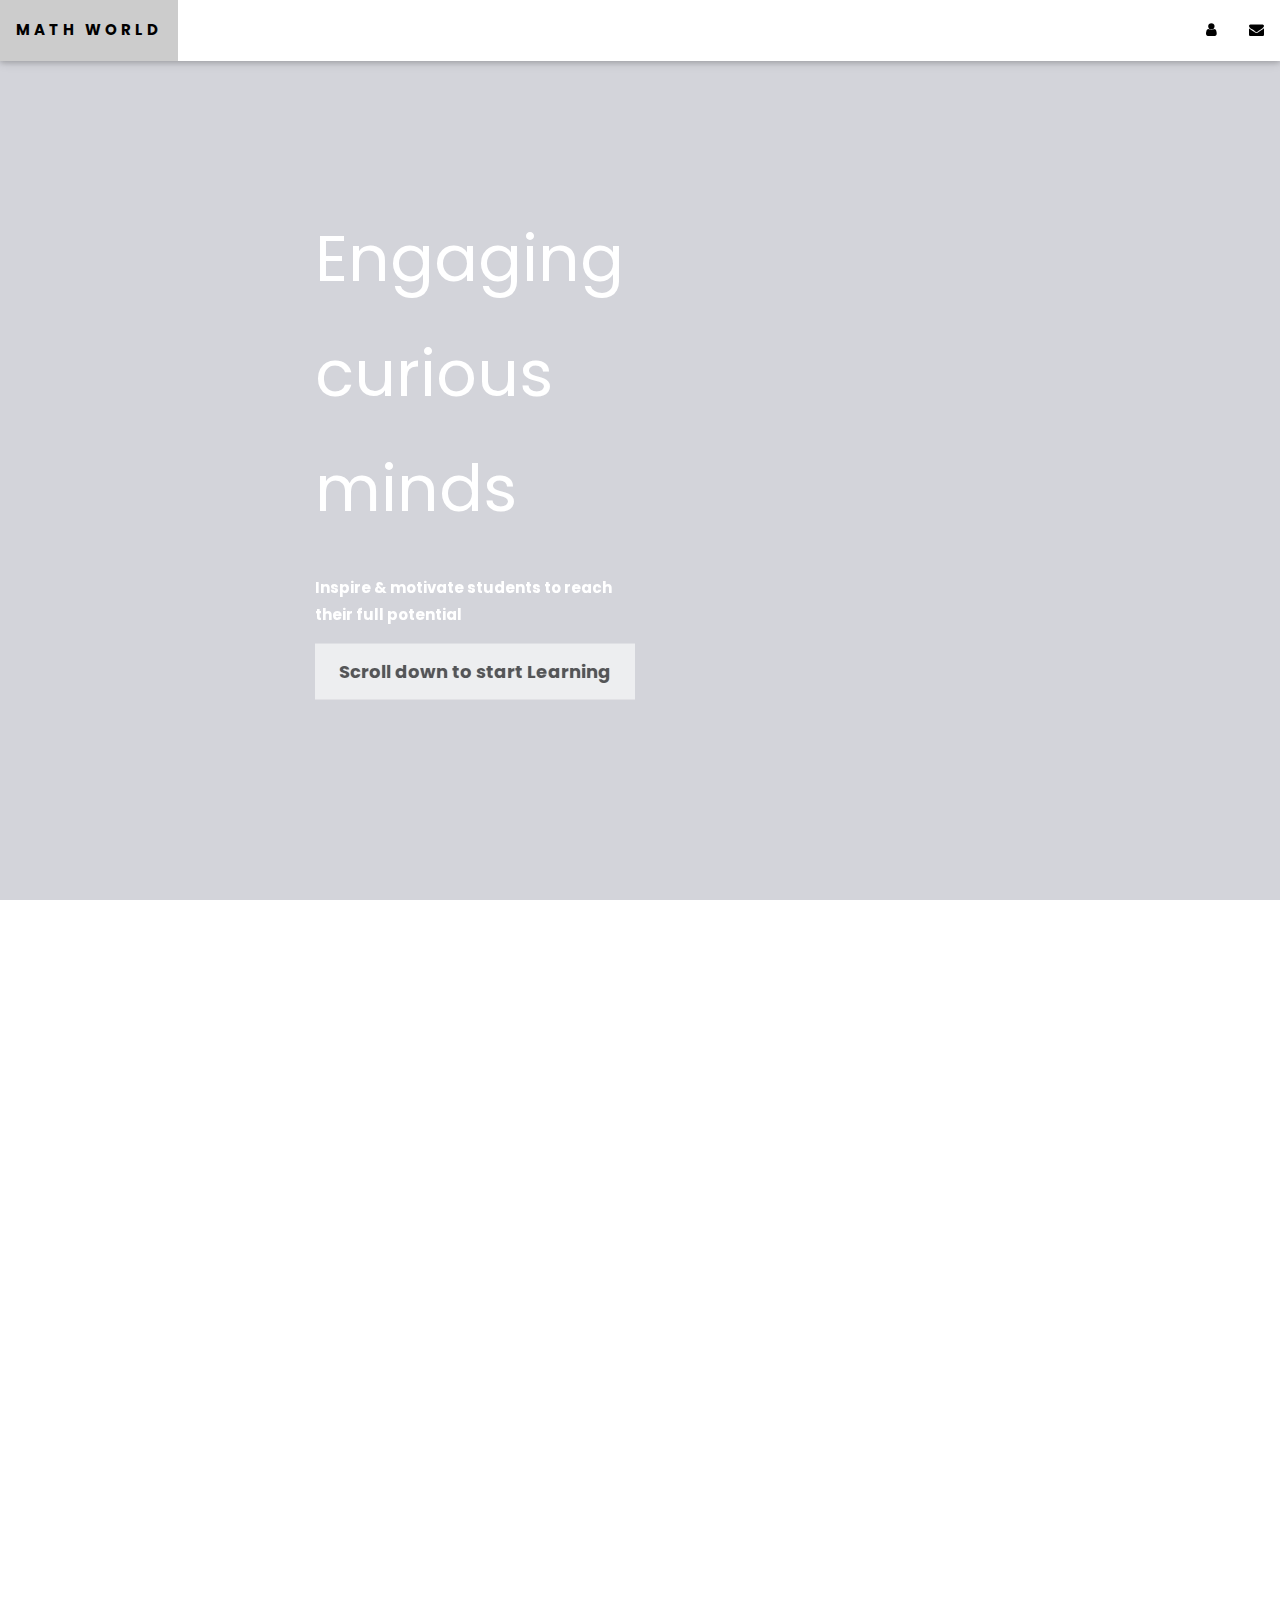
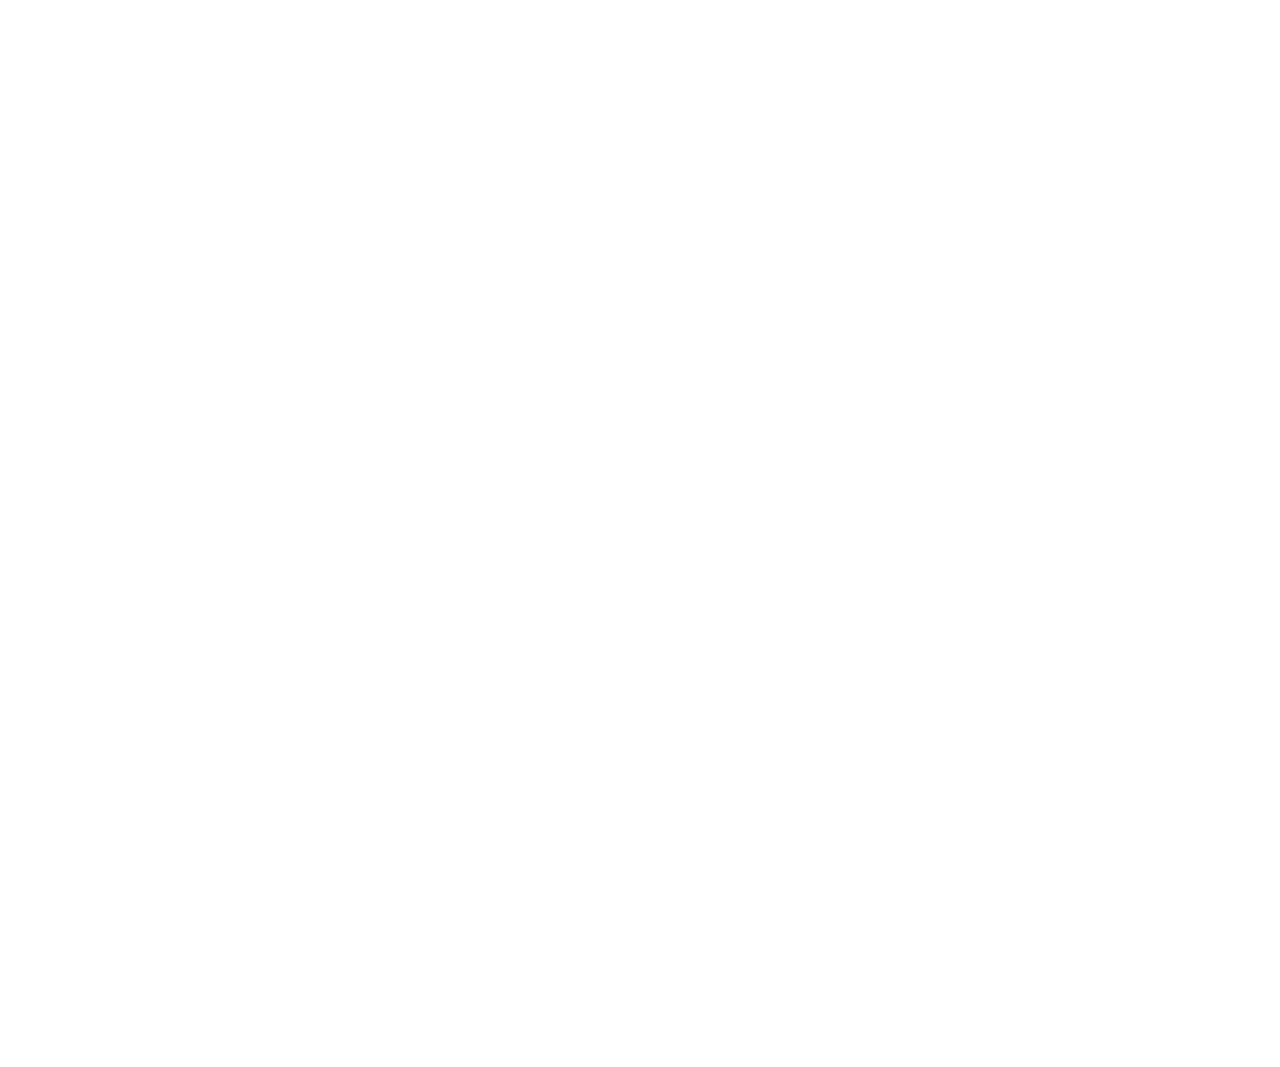
<file: index.html>
<!DOCTYPE html>
<html>
  <head>
    <meta charset="UTF-8">
    <meta name="viewport" content="width=device-width, initial-scale=1">
      <link rel="preconnect" href="https://fonts.googleapis.com">
      <link rel="preconnect" href="https://fonts.gstatic.com" crossorigin>
      <link href="https://fonts.googleapis.com/css2?family=Alkatra&display=swap" rel="stylesheet">
      <link rel="stylesheet" href="https://www.w3schools.com/w3css/4/w3.css">
<link rel="stylesheet" href="https://fonts.googleapis.com/css?family=Raleway">
<link rel="stylesheet" href="https://cdnjs.cloudflare.com/ajax/libs/font-awesome/4.7.0/css/font-awesome.min.css">
    <title>Maths world</title>
    <link rel="stylesheet" href="index.css">
  </head>
  <body>
  <div class="w3-top">
    <div class="w3-bar w3-white w3-card" id="myNavbar">
      <a href="#home" class="w3-bar-item w3-button w3-wide" style="font-family:'Courier New', monospace;"><b>MATH WORLD</b></a>
      <!-- Right-sided navbar links -->
      <div class="w3-right w3-hide-small">
        <a href="#about" class="w3-bar-item w3-button"></a>
        <a href="#team" class="w3-bar-item w3-button"><i class="fa fa-user"></i> </a>
        <a href="#contact" class="w3-bar-item w3-button"><i class="fa fa-envelope"></i> </a>
      </div>
  
      <a href="javascript:void(0)" class="w3-bar-item w3-button w3-right w3-hide-large w3-hide-medium" onclick="w3_open()">
        <i class="fa fa-bars"></i>
      </a>
    </div>
  </div>


  <header class="bgimg-1 w3-display-container w3-grayscale-min" id="home">
    <div class="w3-display-right w3-text-white" style="padding:5px">
      <span class="w3-jumbo w3-hide-small" >Engaging curious minds</span><br>
      <span class="w3-xxlarge w3-hide-large w3-hide-medium"><b>Engaging curious minds</b></span><br>
      <span><b>Inspire & motivate students to reach their full potential </b></span>
      <p><a href="#about" class="w3-button w3-white w3-padding-large w3-large w3-margin-top w3-opacity w3-hover-opacity-off"><b>Scroll down to start Learning </b></a></p>
    </div> 
  </header>

      <div class="container">
          <div class="card">
            <div class="box">
              <div class="content">
                <h2>01</h2>
                <h3>First Year</h3>
                <!-- <p>Lorem ipsum dolor sit amet consectetur adipisicing elit. Reprehenderit laudantium tempora reiciendis nam libero ipsa consectetur officia eius odio sint?</p> -->
                <a href="./First_year.html">CLICK TO LEARN</a>
              </div>
            </div>
          </div>
          <div class="card">
            <div class="box">
              <div class="content">
                <h2>02</h2>
                <h3>Second Year</h3>
                
                <!-- <p>Lorem ipsum dolor sit amet consectetur adipisicing elit. Reprehenderit laudantium tempora reiciendis nam libero ipsa consectetur officia eius odio sint?</p> -->
                <a href="./Second_year.html">CLICK TO LEARN</a><br>
              </div>
            </div>
          </div>
          <div class="card">
            <div class="box">
              <div class="content">
                <h2>03</h2>
                
                <h3>Third Year</h3>
                <!-- <p>Lorem ipsum dolor sit amet consectetur adipisicing elit. Reprehenderit laudantium tempora reiciendis nam libero ipsa consectetur officia eius odio sint?</p> -->
                <a href="./Third_year.html">CLICK TO LEARN</a>
              </div>
            </div>
          </div>
          <div class="card">
            <div class="box">
              <div class="content">
                <h2>04</h2>
                <h3>Fourth year</h3>
                <!-- <p>Lorem ipsum dolor sit amet consectetur adipisicing elit. Reprehenderit laudantium tempora reiciendis nam libero ipsa consectetur officia eius odio sint?</p> -->
                <a href="./Fourth_year.html">CLICK TO LEARN</a>
              </div>
            </div>
          </div>
        </div>

        <!-- Contact Section -->
<div class="w3-container w3-light-grey" style="padding:128px 700px" id="contact">
  <h3 class="w3-center">CONTACT</h3>
  <p class="w3-center">Lets get in touch. Send us a message:</p>
  <div style="margin-top:48px;">
    <form action="/action_page.php" target="_blank">
      <p><input class="w3-input w3-border" type="text" placeholder="Name" required name="Name"></p>
      <p><input class="w3-input w3-border" type="text" placeholder="Email" required name="Email"></p>
      <p><input class="w3-input w3-border" type="text" placeholder="Subject" required name="Subject"></p>
      <p><input class="w3-input w3-border" type="text" placeholder="Message" required name="Message"></p>
      <p>
        <button class="w3-button w3-black" type="submit">
          <i class="fa fa-paper-plane"></i> SEND MESSAGE
        </button>
      </p>
    </form>
  </div>
</div>

<!-- Footer -->
<footer class="w3-center w3-black w3-padding-150">
  <a href="#home" class="w3-button w3-light-grey"><i class="fa fa-arrow-up w3-margin-right"></i>To the top</a>
</footer>
 
<script>
// Modal Image Gallery
function onClick(element) {
  document.getElementById("img01").src = element.src;
  document.getElementById("modal01").style.display = "block";
  var captionText = document.getElementById("caption");
  captionText.innerHTML = element.alt;
}


// Toggle between showing and hiding the sidebar when clicking the menu icon
var mySidebar = document.getElementById("mySidebar");

function w3_open() {
  if (mySidebar.style.display === 'block') {
    mySidebar.style.display = 'none';
  } else {
    mySidebar.style.display = 'block';
  }
}

// Close the sidebar with the close button
function w3_close() {
    mySidebar.style.display = "none";
}
</script>
  </body>
</html>
</file>
<file: index.css>
@import url('https://fonts.googleapis.com/css?family=Poppins:300,400,500,600,700,800,900&display=swap');

* {
  margin: 0;
  padding: 0;
  box-sizing: border-box;
  font-family: "Poppins", sans-serif;
  
  
}
body {
  display: flex;
  justify-content: center;
  align-items: center;
  flex-wrap: wrap;
  min-height: 100vh;
  background: #d3d4da;
  overflow:auto;
}
.container {
  display: flex;
  justify-content: center;
  align-items: center;
  flex-wrap: wrap;
  max-width: 1600px;
  margin: 40px 0;
}
.container .card {
  position: relative;
  min-width: 320px;
  height: 440px;
  box-shadow: inset 5px 5px 5px rgba(241, 240, 239, 0.521),
    inset -5px -5px 15px rgba(219, 215, 215, 0.315),
    5px 5px 5px rgba(243, 240, 240, 0.767),
    -5px -5px 15px rgba(243, 241, 241, 0.1);
  border-radius: 15px;
  margin: 30px;
}
.container .card .box {
  position: absolute;
  top: 20px;
  left: 20px;
  right: 20px;
  bottom: 20px;
  display: flex;
  justify-content: center;
  align-items: center;
  background: #602727;
  border: 2px solid #602727;
  border-radius: 15px;
  box-shadow: 0 20px 50px rgba(0, 0, 0, 0.5);
  transition: 0.5s;
  overflow: hidden;
}
.container .card .box:before {
  content: '';
  position: absolute;
  top: 0;
  left: 0;
  width: 50%;
  height: 100%;
  background: rgba(6, 8, 119, 0.05);
  pointer-events: none;
}
.container .card .box:hover {
  transform: translateY(-50px);
  box-shadow: 0 40px 70px #CCCCCC
}
.container .card .box .content {
  padding: 20px;
  text-align: center;
}
.container .card .box .content h2 {
  position: absolute;
  top: -10px;
  right: 30px;
  font-size: 8em;
  color: #CCCCCC;
}
.container .card .box .content h3 {
  font-size: 1.8em;
  color: #CCCCCC;
  z-index: 1;
  transition: 0.5s;
}
.container .card .box .content p {
  font-size: 16px;
  font-weight: 300;
  color: rgb(255, 255, 255);
  z-index: 1;
  transition: 0.5s;
}
.container .card:hover .box .content h3,
.container .card:hover .box .content p {
  color: rgba(255, 255, 255, 1);
}
.container .card .box .content a {
  position: relative;
  display: inline-block;
  padding: 8px 20px;
  background: #863835;
  margin-top: 15px;
  text-decoration: none;
  border-radius: 20px;
  font-weight: 400;
  color: #fff;
  box-shadow: 0 10px 20px rgba(168, 71, 33, 0.2);
}

body,h1,h2,h3,h4,h5,h6 {font-family: "Raleway", sans-serif}

body, html {
  height: 100%;
  line-height: 1.8;
  background-image: url("https://images.unsplash.com/photo-1453733190371-0a9bedd82893?ixlib=rb-4.0.3&ixid=MnwxMjA3fDB8MHxwaG90by1wYWdlfHx8fGVufDB8fHx8&auto=format&fit=crop&w=774&q=80");
  
  height: 50%;
  background-position: center;
  background-repeat: no-repeat;
  background-size: cover;
  position: relative;
  
}

/* Full height image header */
.bgimg-1 {
  background-position: center;
  background-size: cover;
  
  min-height: 100%;
}

.w3-bar .w3-button {
  padding: 16px;
}

.box{
  color: #800000;
}
</file>
